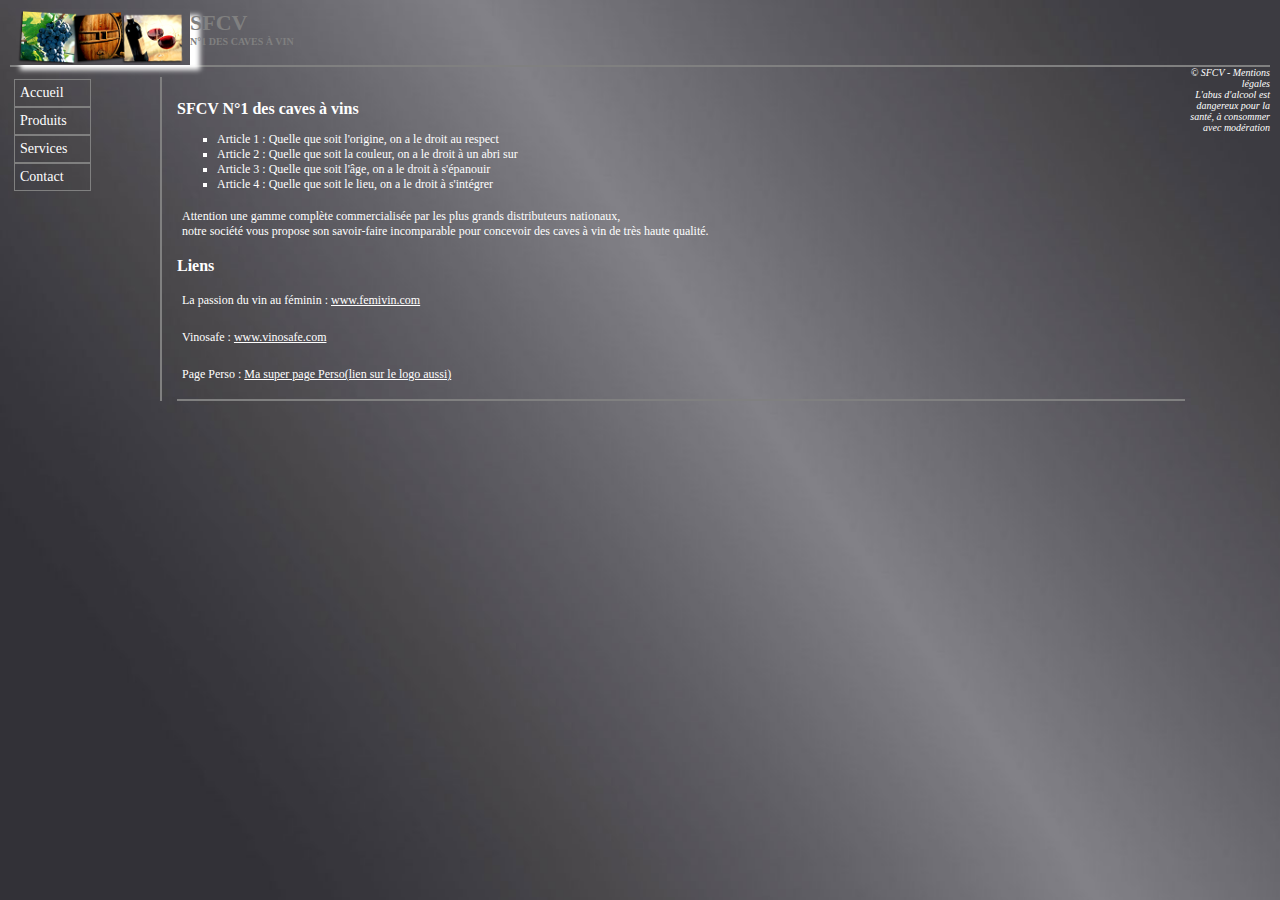
<file: index.html>
<!DOCTYPE html> 
<!-- declaration de type -->
<html lang="fr"> 
<!-- langue francaise -->
<head>
	<meta charset="utf-8">
	<!-- encodage de caractères utf-8 -->
	<link rel="stylesheet" href="stylesheet.css">
	<title>SFCV : Spécialiste Francais n°1 des Caves à Vin</title>
	<!-- Titre de la page dans l'onglet -->
</head>
<body>
	<div id="entete"><!-- TODO1 -->
	<a title="Page Perso" href="perso.html"><img class="imgflotte" src="images/logo.png" alt="logo"></a>
	<!-- img balise pour incorporer une image, src pour la source de l'image depuis un dossier local, et alt pour un descriptif OBLIGATOIRE -->
	<h1 class="flotte">SFCV</h1>
	<h3 class="flotte">N°1 des Caves à Vin</h3>
	</div>
	<!-- balise div créer quatre parties différentes dans la page-->

	<hr>

	<div id="menu"><!-- TODO2 -->
	<!-- id pour ce qui se situe entre les deux balise, CSS pourra y apporter une modification directement -->
		<ul>
			<li><a href="index.html">Accueil</a></li>
			<li><a href="produits.html">Produits</a></li>
			<li><a href="services.html">Services</a></li>
			<li><a href="contact.html">Contact</a></li>
			<!-- "a" créer un text en hyperlien pour ce rendre sur une autre page -->
		</ul>
	</div>

	<div id="bloc"><!-- TODO3 -->
	<h2>SFCV N°1 des caves à vins</h2>
	<!-- titre de second rang -->
		<ul>
		<!-- créer liste à puces -->
			<li>Article 1 : Quelle que soit l'origine, on a le droit au respect</li>
			<!-- "li" créer chaque ligne à lister -->
			<li>Article 2 : Quelle que soit la couleur, on a le droit à un abri sur</li>
			<li>Article 3 : Quelle que soit l'âge, on a le droit à s'épanouir</li>
			<li>Article 4 : Quelle que soit le lieu, on a le droit à s'intégrer</li>
		</ul>
		<p>
		Attention une gamme complète commercialisée par les plus grands distributeurs nationaux,<br> notre société vous propose son savoir-faire incomparable pour concevoir des caves à vin de très haute qualité.
	</p>
	<h2>Liens</h2>
	<p>
		La passion du vin au féminin : <a href="www.femivin.com">www.femivin.com</a>
	</p>
	<p>
		Vinosafe : <a href="www.vinosafe.com">www.vinosafe.com</a>
	</p>
	<p>
		Page Perso : <a href="perso.html">Ma super page Perso(lien sur le logo aussi)</a>
	</p>
	<hr>
	</div>

	<div id="pied"><!-- TODO4 -->
	<p>
		© SFCV - <a href="mentions.html">Mentions légales</a><br>
		L'abus d'alcool est dangereux pour la santé, à consommer avec modération
	</p>
	</div>
</body>
</html>
</file>
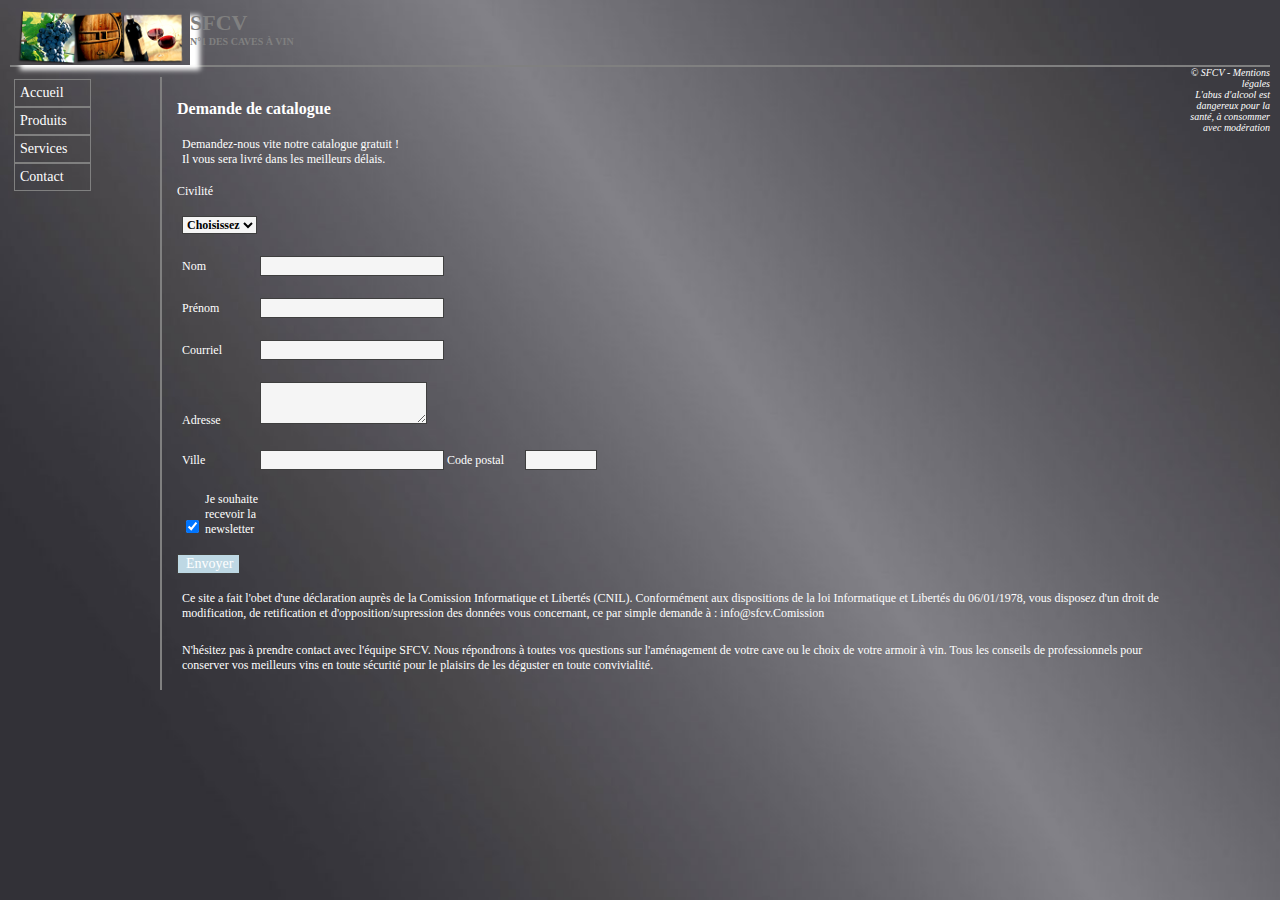
<file: contact.html>
<!DOCTYPE html>
<!-- declaration de type -->
<html lang="fr"> 
<!-- langue francaise -->
<head>
	<meta charset="utf-8">
	<!-- encodage de caractères utf-8 -->
	<link rel="stylesheet" href="stylesheet.css">
	<title>SFCV : Contact</title>
	<!-- Titre de la page dans l'onglet -->
</head>
<body>
	<div id="entete"><!-- TODO1 -->
		<a title="Page Perso" href="perso.html"><img class="imgflotte" src="images/logo.png" alt="logo"></a>
		<!-- img balise pour incorporer une image, src, pour la source de l'image depuis un dossier local, et alt pour un descriptif OBLIGATOIRE -->
	<h1 class="flotte" >SFCV</h1>
	<h3 class="flotte">N°1 des Caves à Vin</h3>
	</div>
	<!-- balise div créer quatre parties différentes dans la page-->

	<hr>
	<div id="menu"><!-- TODO2 -->
	<!-- id pour ce qui se situe entre les deux balise, CSS pourra y apporter une modification directement -->

		<ul>
			<li><a href="index.html">Accueil</a></li>
			<li><a href="produits.html">Produits</a></li>
			<li><a href="services.html">Services</a></li>
			<li><a href="contact.html">Contact</a></li>
		</ul>
		</div>

	<div id="bloc"><!-- TODO3 -->
		<h2>Demande de catalogue</h2>
		<p>
			Demandez-nous vite notre catalogue gratuit ! <br>
			Il vous sera livré dans les meilleurs délais.
		</p>
		
        <form action="mailto:toutabene@gmail.com?subject=demande_de_catalogue" method="post" enctype="text/plain">
			<!-- form est la balise du formulaire -->
        	<!-- action initie une action, ici l'envoie du mail a une adresse mail, enctype designe le type de contenue que le formuliare envoie -->
			<label for="Civilite">Civilité</label>
			<!-- la balise label associe du texte à un champ de formulaire -->
			<p>
			<select name="Civilite" id="Civilite" required>
			<!-- balise select créer une liste déroulante de réponse -->
				<option value="" hidden>Choisissez</option>
				<!-- hidden cache le mot lors de la sélection-->
				<option value="Monsieur">Monsieur</option>
				<!-- option représente chaque choix dans la liste -->
				<option value="Madame">Madame</option>
			</select>
			</p>
			<p>
				<label for="Nom">Nom</label>
				<input type="text" name="Nom" id="Nom" required>
				<!-- for et id créer un lien entre l'étiquette et l'élement -->
			</p>
			<p>
				<label for="Prenom">Prénom</label>
				<input type="text" name="Prenom" id="Prenom" required>
			</p>
			<p>
				<label for="mail">Courriel</label>
				<input type="email" name="mail" id="mail" required>
			</p>
			<p>
				<label for="Adresse">Adresse</label>
				<textarea class="taille" name="Adresse" id="Adresse" required></textarea>
			</p>
			<p>
				<label for="Ville">Ville</label>
				<input  type="text" name="Ville" id="Ville" required>
				<label for="Code_postal">Code postal</label>
				<input size="6" type="text" name="Code_postal" id="Code_postal" required>
				<!-- size modifie taille de la cellule de saisie depuis le code HTML-->
			</p>
			<p>
				<input type="checkbox" name="newsletter" id="newsletter" checked required>
				<label for="newsletter">Je souhaite recevoir la newsletter </label>
			</p>
			<input type="submit" value="Envoyer">
		</form>

		<p>
			Ce site a fait l'obet d'une déclaration auprès de la Comission Informatique et Libertés (CNIL). Conformément aux dispositions de la loi
			Informatique et Libertés du 06/01/1978, vous disposez d'un droit de modification, de retification et d'opposition/supression des données vous concernant,
			ce par simple demande à : info@sfcv.Comission
		</p>
		<p>
			N'hésitez pas à prendre contact avec l'équipe SFCV. Nous répondrons à toutes vos questions sur l'aménagement de votre cave ou le choix de votre 
			armoir à vin. Tous les conseils de professionnels pour conserver vos meilleurs vins en toute sécurité pour le plaisirs de les déguster en toute convivialité.
		</p>
		</div>

	<div id="pied"><!-- TODO4 -->
	<p>
		© SFCV - <a href="mentions.html">Mentions légales</a><br>
		L'abus d'alcool est dangereux pour la santé, à consommer avec modération
	</p>
	</div>
</body>
</html>
</file>
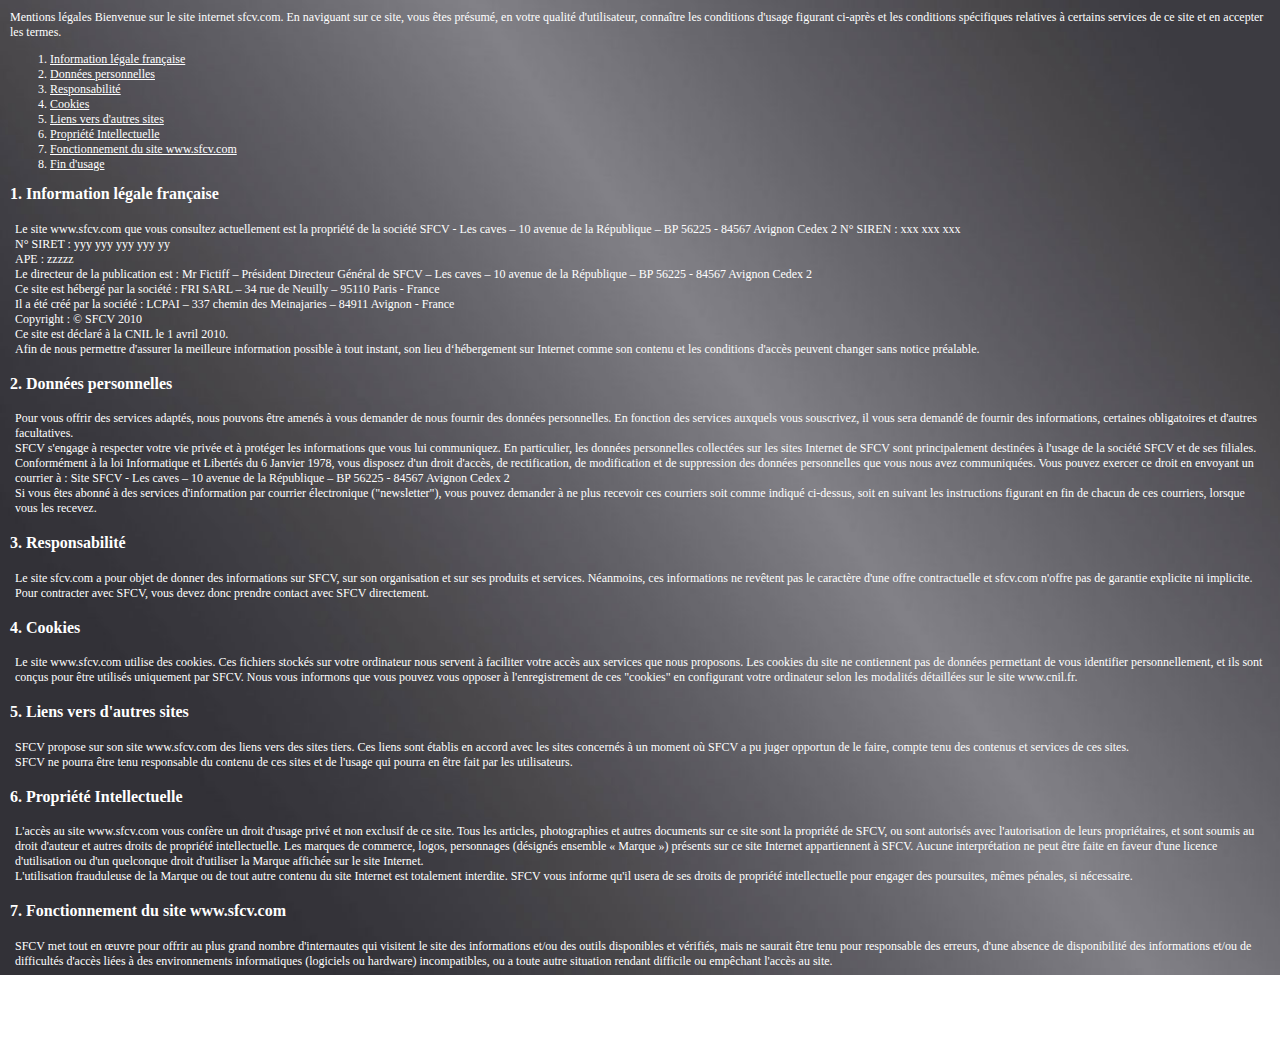
<file: mentions.html>
<!DOCTYPE html>
<html lang="fr">

<head>
	<meta charset="utf-8">
	<link rel="stylesheet" href="stylesheet.css">
	<title>Mentions</title>
</head>
<body>
         Mentions légales
         Bienvenue sur le site internet sfcv.com. En naviguant sur ce site, vous êtes présumé, en votre qualité d'utilisateur, connaître les conditions d'usage figurant ci-après et les conditions spécifiques relatives à certains services de ce site et en accepter les termes.
         
         <ol>
         	<li><a href="#a1">Information légale française</a></li><!-- la balise href avec "#" créer des liens vers une ancre interne a la page -->
         	<li><a href="#b2">Données personnelles</a></li>
         	<li><a href="#c3">Responsabilité</a></li>
         	<li><a href="#d4">Cookies</a></li>
         	<li><a href="#e5">Liens vers d'autres sites</a></li>
         	<li><a href="#f6">Propriété Intellectuelle</a></li>
         	<li><a href="#g7">Fonctionnement du site www.sfcv.com</a></li>
         	<li><a href="#h8">Fin d'usage</a></li>
         </ol>

         <h2 id="a1">1. Information légale française</h2><!-- id créer des ancres & class créer -->
         <p>Le site www.sfcv.com que vous consultez actuellement est la propriété de la société SFCV - Les caves – 10 avenue de la République – BP 56225 - 84567 Avignon Cedex 2
         N° SIREN : xxx xxx xxx<br>
         N° SIRET : yyy yyy yyy yyy yy<br>
         APE : zzzzz<br>
         Le directeur de la publication est : Mr Fictiff – Président Directeur Général de SFCV – Les caves – 10 avenue de la République – BP 56225 - 84567 Avignon Cedex 2<br>
         Ce site est hébergé par la société : FRI SARL – 34 rue de Neuilly – 95110 Paris - France<br>
         Il a été créé par la société : LCPAI – 337 chemin des Meinajaries – 84911 Avignon - France<br>
         Copyright : © SFCV 2010<br>
         Ce site est déclaré à la CNIL le 1 avril 2010.<br>
         Afin de nous permettre d'assurer la meilleure information possible à tout instant, son lieu d‘hébergement sur Internet comme son contenu et les conditions d'accès peuvent changer sans notice préalable.</p>

         <h2 id="b2">2. Données personnelles</h2>
         <p>Pour vous offrir des services adaptés, nous pouvons être amenés à vous demander de nous fournir des données personnelles. En fonction des services auxquels vous souscrivez, il vous sera demandé de fournir des informations, certaines obligatoires et d'autres facultatives.<br>
         SFCV s'engage à respecter votre vie privée et à protéger les informations que vous lui communiquez. En particulier, les données personnelles collectées sur les sites Internet de SFCV sont principalement destinées à l'usage de la société SFCV et de ses filiales.<br>
         Conformément à la loi Informatique et Libertés du 6 Janvier 1978, vous disposez d'un droit d'accès, de rectification, de modification et de suppression des données personnelles que vous nous avez communiquées. Vous pouvez exercer ce droit en envoyant un courrier à : Site SFCV - Les caves – 10 avenue de la République – BP 56225 - 84567 Avignon Cedex 2<br>
         Si vous êtes abonné à des services d'information par courrier électronique ("newsletter"), vous pouvez demander à ne plus recevoir ces courriers soit comme indiqué ci-dessus, soit en suivant les instructions figurant en fin de chacun de ces courriers, lorsque vous les recevez.</p>

         <h2 id="c3">3. Responsabilité</h2>
         <p>Le site sfcv.com a pour objet de donner des informations sur SFCV, sur son organisation et sur ses produits et services. Néanmoins, ces informations ne revêtent pas le caractère d'une offre contractuelle et sfcv.com n'offre pas de garantie explicite ni implicite. Pour contracter avec SFCV, vous devez donc prendre contact avec SFCV directement.</p>

         <h2 id="d4">4. Cookies</h2>
         <p>Le site www.sfcv.com utilise des cookies. Ces fichiers stockés sur votre ordinateur nous servent à faciliter votre accès aux services que nous proposons. Les cookies du site ne contiennent pas de données permettant de vous identifier personnellement, et ils sont conçus pour être utilisés uniquement par SFCV. Nous vous informons que vous pouvez vous opposer à l'enregistrement de ces "cookies" en configurant votre ordinateur selon les modalités détaillées sur le site www.cnil.fr.</p>

         <h2 id="e5">5. Liens vers d'autres sites</h2>
         <p>SFCV propose sur son site www.sfcv.com des liens vers des sites tiers. Ces liens sont établis en accord avec les sites concernés à un moment où SFCV a pu juger opportun de le faire, compte tenu des contenus et services de ces sites.<br>
         SFCV ne pourra être tenu responsable du contenu de ces sites et de l'usage qui pourra en être fait par les utilisateurs.</p>

         <h2 id="f6">6. Propriété Intellectuelle</h2>
         <p>L'accès au site www.sfcv.com vous confère un droit d'usage privé et non exclusif de ce site.
         Tous les articles, photographies et autres documents sur ce site sont la propriété de SFCV, ou sont autorisés avec l'autorisation de leurs propriétaires, et sont soumis au droit d'auteur et autres droits de propriété intellectuelle.
         Les marques de commerce, logos, personnages (désignés ensemble « Marque ») présents sur ce site Internet appartiennent à SFCV. Aucune interprétation ne peut être faite en faveur d'une licence d'utilisation ou d'un quelconque droit d'utiliser la Marque affichée sur le site Internet.<br>
         L'utilisation frauduleuse de la Marque ou de tout autre contenu du site Internet est totalement interdite. SFCV vous informe qu'il usera de ses droits de propriété intellectuelle pour engager des poursuites, mêmes pénales, si nécessaire.</p>

         <h2 id="g7">7. Fonctionnement du site www.sfcv.com</h2>
         <p>SFCV met tout en œuvre pour offrir au plus grand nombre d'internautes qui visitent le site des informations et/ou des outils disponibles et vérifiés, mais ne saurait être tenu pour responsable des erreurs, d'une absence de disponibilité des informations et/ou de difficultés d'accès liées à des environnements informatiques (logiciels ou hardware) incompatibles, ou a toute autre situation rendant difficile ou empêchant l'accès au site.</p>

         <h2 id="h8">8 . Fin d'usage</h2>
         <p>SFCV peut arrêter ou suspendre votre accès à tout ou partie de son site internet, sans préavis, pour tout comportement que SFCV jugerait, à sa seule discrétion, contraire à des dispositions légales ou préjudiciable à un tiers ou à SFCV.</p>

</body>
</html>
</file>
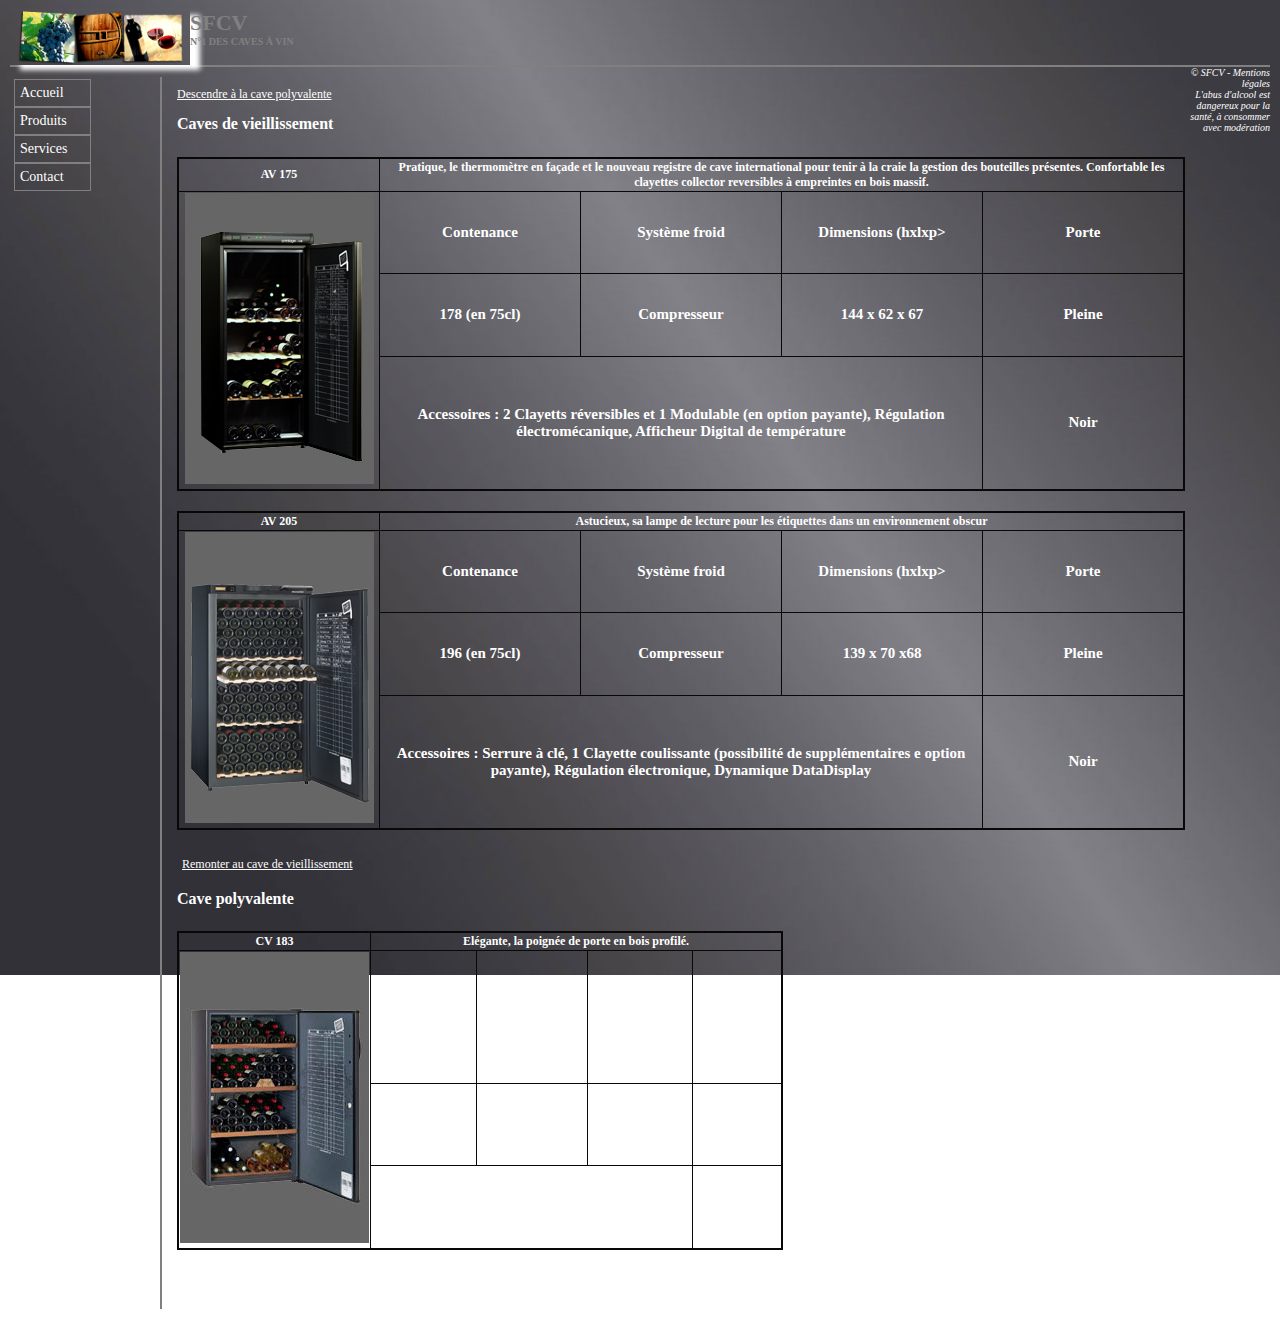
<file: produits.html>
<!DOCTYPE html>
<html lang="fr">
<head>
	<meta charset="utf-8">
<link rel="stylesheet" href="stylesheet.css">
<!-- Lien vers la feuile CSS -->
	<title>SFCV : les caves à vin</title>
</head>
<body>
	<div id="entete"><!-- TODO1 -->
		<a title="Page Perso" href="perso.html"><img class="imgflotte" src="images/logo.png" alt="logo"></a>
		<!-- img balise pour incorporer une image, src, pour la source de l'image depuis un dossier local, et alt pour un descriptif OBLIGATOIRE -->
	<h1 class="flotte">SFCV</h1>
	<h3 class="flotte">N°1 des Caves à Vin</h3>
	<!-- class float & imgflotte pour créer image flottante dans CSS-->
	</div>
	<!-- balise div créer quatre parties différentes dans la page-->

	<hr>
	<div id="menu"><!-- TODO2 -->
	<ul>
		<li><a href="index.html">Accueil</a></li>
		<li><a href="produits.html">Produits</a></li>
		<li><a href="services.html">Services</a></li>
		<li><a href="contact.html">Contact</a></li>
	</ul>
	</div>

	<div id="bloc"><!-- TODO3 -->
	<a href="#polyvalente">Descendre à la cave polyvalente</a>
	<h2 id="vieillissement">Caves de vieillissement</h2>
	<table>
	<!-- création d'un tableau -->
		<tr>
		<!-- indique le début et la fin d'une ligne du tableau  -->
			<th>AV 175</th>
			<!-- indique le début et la fin du contenu d'une cellule -->
			<th colspan="4">Pratique, le thermomètre en façade et le nouveau registre de cave international pour tenir à la craie la gestion des bouteilles présentes. Confortable les clayettes collector reversibles à empreintes en bois massif.</th>
			<!-- colespan signifie que la cellule prendra 4 colonne -->
		</tr>
		<tr>
			<th rowspan="3"><img src="images/AV175.jpg" alt="AV175"></th>
			<!-- "rowspan" signifie que la cellule prendra trois ligne -->
			<td>Contenance</td>
			<!-- Divise lignes d'un tableau en cellule-->
			<td>Système froid</td>
			<td>Dimensions (hxlxp></td>
			<td>Porte</td>
		</tr>
		<tr>
			<td>178 (en 75cl)</td>
			<td>Compresseur</td>
			<td>144 x 62 x 67</td>
			<td>Pleine</td>
		</tr>
		<tr>
			<td colspan="3">Accessoires : 2 Clayetts réversibles et 1 Modulable (en option payante), Régulation électromécanique, Afficheur Digital de température</td>
			<td>Noir</td>
		</tr>
	</table>

	<table>
		<tr> 
			<th>AV 205</th> 
			<th colspan="4">Astucieux, sa lampe de lecture pour les étiquettes dans un environnement obscur</th>

		</tr>
		<tr>
			<th rowspan="3"><img src="images/AV205.jpg" alt="AV205"></th>
			<td>Contenance</td>
			<td>Système froid</td>
			<td>Dimensions (hxlxp></td>
			<td>Porte</td>
		</tr>
		<tr>
			<td>196 (en 75cl)</td>
			<td>Compresseur</td>
			<td>139 x 70 x68</td>
			<td>Pleine</td>
		</tr>
		<tr>
			<td colspan="3">Accessoires : Serrure à clé, 1 Clayette coulissante (possibilité de supplémentaires e option payante), Régulation électronique, Dynamique DataDisplay</td>
			<td>Noir</td>
		</tr>
	</table>
	<p class="pag"><a href="#vieillissement">Remonter au cave de vieillissement</a></p>

	<h2 class="pag" id="polyvalente">Cave polyvalente</h2>
	<table>
		<tr> 
			<th>CV 183</th> 
			<th colspan="4">Elégante, la poignée de porte en bois profilé.</th>

		</tr>
		<tr>
			<th rowspan="3"><img src="images/CV183.jpg" alt="AV205"></th>
			<td>Contenance</td>
			<td>Système froid</td>
			<td>Dimensions (hxlxp></td>
			<td>Porte</td>
		</tr>
		<tr>
			<td>170 (en 75cl)</td>
			<td>Compresseur</td>
			<td>125 x 70 x67</td>
			<td>Plein</td>
		</tr>
		<tr>
			<th colspan="3">Accessoires : Serrure à clé, 1 Clayette bois option</th>
			<td>Brun foncé</td>
		</tr>
	</table>
	<p class="pag">Bientôt de nouvelles caves disponibles...</p>
	</div>
	
	<div id="pied"><!-- TODO4 -->
	<p class="pag">
		© SFCV - <a href="mentions.html">Mentions légales</a><br>
		L'abus d'alcool est dangereux pour la santé, à consommer avec modération
	</p>
	</div>
</body>
</html>
</file>
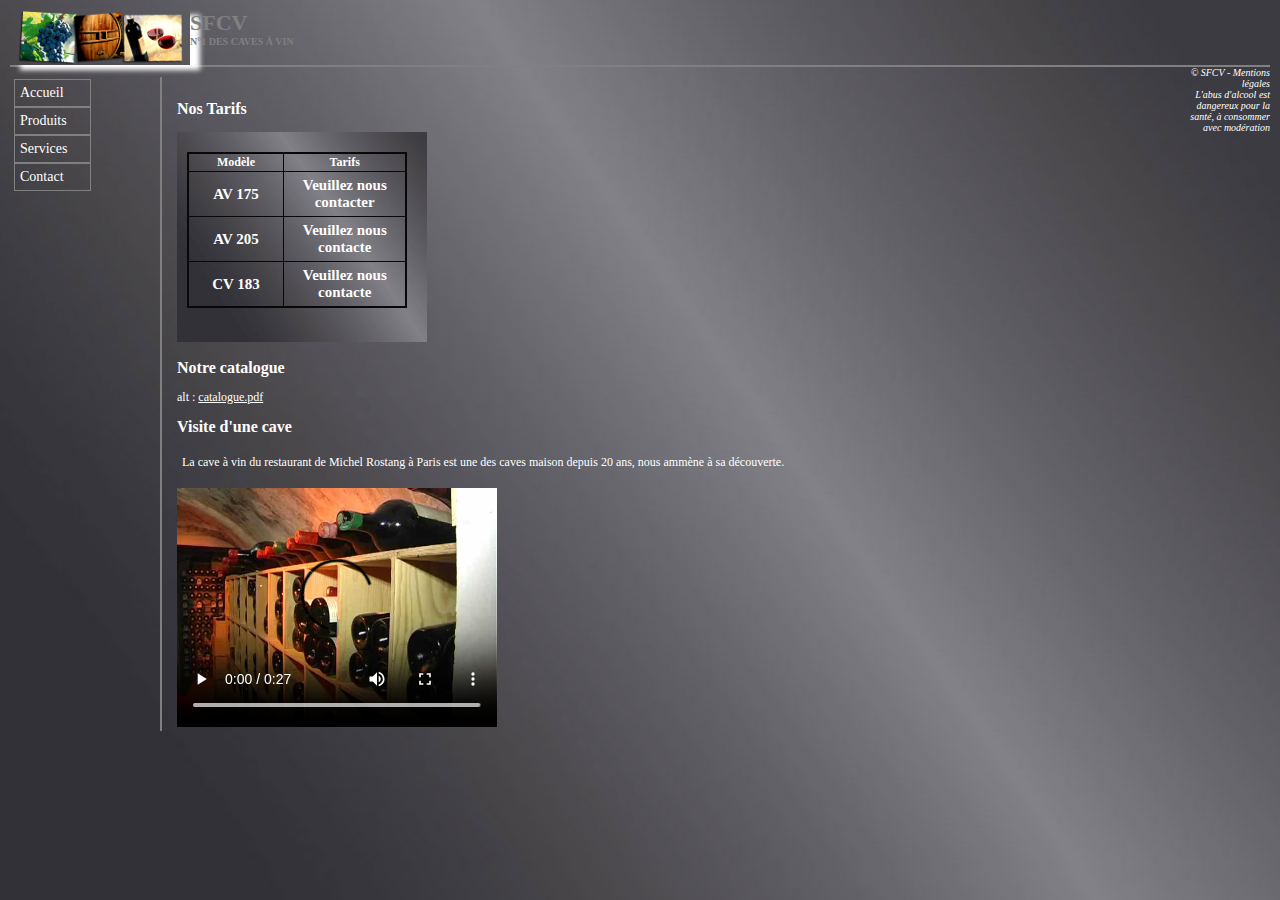
<file: services.html>
<!DOCTYPE html>
<!-- declaration de type -->
<html lang="fr">
<!-- langue francaise -->
<head>
	<meta charset="utf-8">
	<!-- encodage de caractères utf-8 -->
	<link rel="stylesheet" href="stylesheet.css">
	<title>SFCV : Spécialiste Francais n°1 des Caves à Vin</title>
	<!-- Titre de la page dans l'onglet -->
</head>
<body>
	<div id="entete"><!-- TODO1 -->
	<a title="Page Perso" href="perso.html"><img class="imgflotte" src="images/logo.png" alt="logo"></a>
	<!-- img balise pour incorporer une image, src, pour la source de l'image depuis un dossier local, et alt pour un descriptif OBLIGATOIRE -->
	<h1 class="flotte">SFCV</h1>
	<h3 class="flotte">N°1 des Caves à Vin</h3>
	</div>
	<!-- balise div créer quatre parties différentes dans la page-->
	<hr>

	<div id="menu"><!-- TODO2 -->
		<ul>
			<li><a href="index.html">Accueil</a></li>
			<li><a href="produits.html">Produits</a></li>
			<li><a href="services.html">Services</a></li>
			<li><a href="contact.html">Contact</a></li>
		</ul>
	</div>

	<div id="bloc"><!-- TODO3 -->
	<h2>Nos Tarifs</h2>
	<object data="tarifs.html" type="text/html" width="250" height="210"> alt : <a href="tarifs.html">test.html</a>
	<!-- Incorpore éléments exterieur de type html à la page-->
</object>

	<h2>Notre catalogue</h2>
	<object data="catalogue.pdf" type="application/pdf" width="1000" height="500">
	alt : <a href="catalogue.pdf">catalogue.pdf</a></object>
		<!-- Incorpore éléments exterieur de type pdf à la page-->
	<h2>Visite d'une cave</h2>
	<p>La cave à vin du restaurant de Michel Rostang à Paris est une des caves maison depuis 20 ans, nous ammène à sa découverte.</p>
	<video width="320" height="240" controls>
	<source src="visite.mp4" type=video/mp4>
    </video>
	<!-- Incorpore éléments exterieur de type mp4 à la page-->
	</div>

	<div id="pied"><!-- TODO4 -->
	<p>
		© SFCV - <a href="mentions.html">Mentions légales</a><br>
		L'abus d'alcool est dangereux pour la santé, à consommer avec modération
	</p>
	</div>
</body>
</html>
</file>
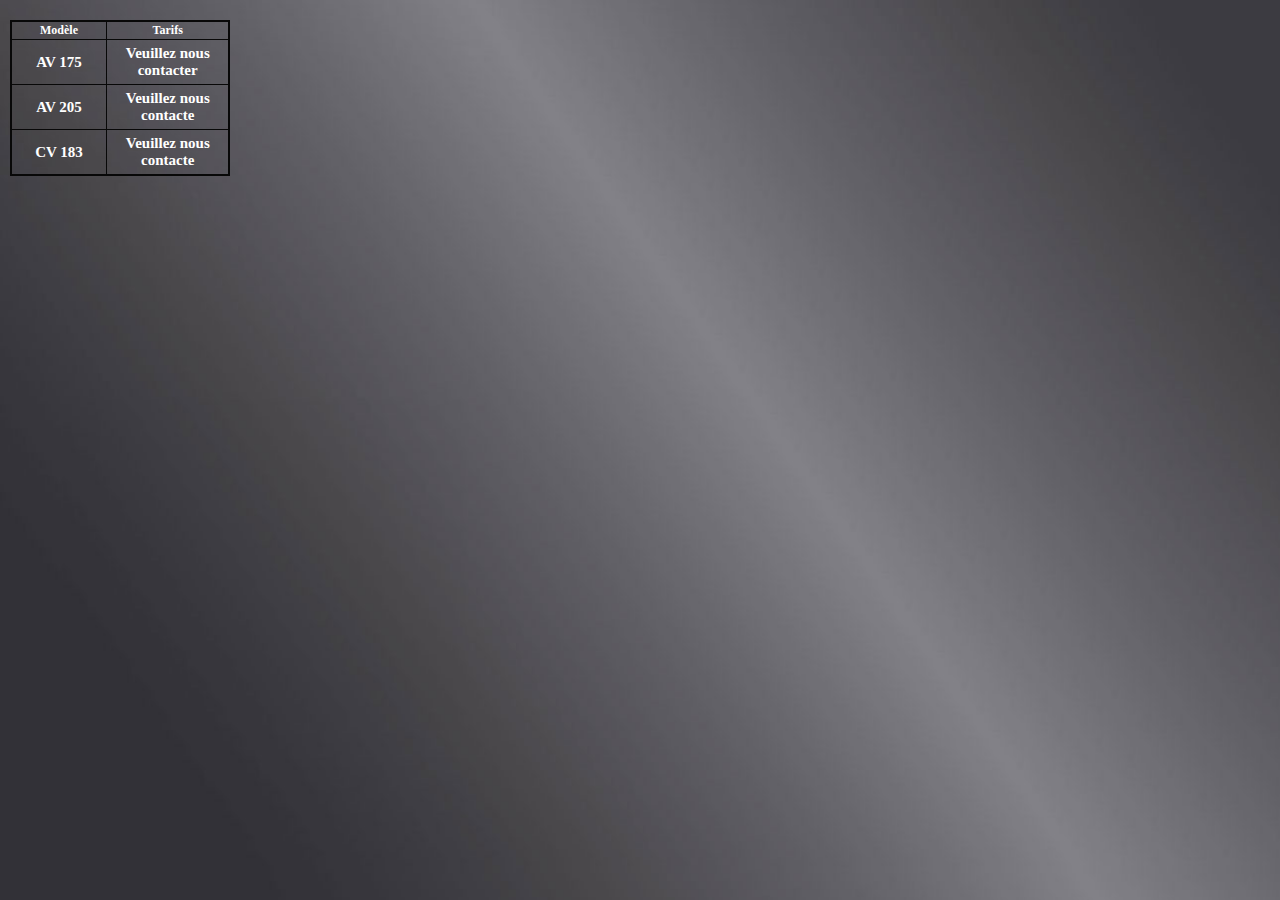
<file: tarifs.html>
<!DOCTYPE html>
<html lang="fr">
<head>
	<meta charset="utf-8">
	<link rel="stylesheet" href="stylesheet.css">
	<title>Tarifs</title>
</head>
<body>
	<table>
		<tr>
			<th>Modèle</th>
			<th>Tarifs</th>
		</tr>
		<tr>
			<td>AV 175</td>
			<td>Veuillez nous contacter</td>
		</tr>

		<tr>
			<td>AV 205</td>
			<td>Veuillez nous contacte</td>
		</tr>
		
		<tr>
			<td>CV 183</td>
			<td>Veuillez nous contacte</td>
		</tr>	
	</table>
</body>
</html>
</file>
<file: stylesheet.css>
/* Feuille de style de niveau 1 */

/* Structure */

body 
{ 
   margin: 10px;
   padding: 0px;
   font-size: 12px;
   color: white;
}

div#entete
{ 
   height: auto;
}
div#entete img.logo
{ 
   float: left;
   margin: 0px 0px 10px 0px;
   padding: 0px 0px 0px 0px;
   /*position:absolute;
   z-index: -1;*/
}
div#entete h1
{
   margin: 0px 0px 0px 0px;
}
div#entete h2
{
   padding-left: 5px;
}
div#entete h3
{
   margin: 0px 0px 0px 0px;
   font-size: 10px;
   color: grey;
   text-transform: uppercase;
}

div#titre
{ 
   height: 52px;
   margin: 0px 0px 0px 0px;
   padding: 5px 0px 5px 0px;   
}
div#titre img.logo_titre
{ 
   float: left;
   margin: 0px 0px 0px 0px;
   padding: 0px 0px 0px 0px;   
}

div#menu
{ 
   float: left;
   margin: 0px 0px 0px 0px;
   padding: 0px 0px 0px 0px;
   width: 10%;
}

div#menu ul
{ 
   width: 100%;
}

div#menu li 
{
   margin-left: -3em;
   margin-right: 4em;
   padding: 5px 0px 5px 0px;
   border: 1px solid gray;
}

div#menu a 
{ 
   padding: 5px 35px 5px 5px;
}

div#bloc
{ 
   float: left;
   margin: 10px 0px 10px 0px;
   padding: 10px 0px 0px 15px;
   width: 80%;
   border-left: 2px solid grey;
}

div#contact
{ 
   float: left;
   margin: 10px 0px 10px 0px;
   padding: 0px 0px 0px 15px;
}

div#bloc_contact
{ 
   float: left;
   margin: 10px 0px 10px 0px;
   padding: 0px 0px 0px 15px;
}

div#pied
{ 
   margin: 0px 0px 0px 0px;
   padding: 0px 0px 0px 0px;
}
div#pied p
{
   margin: 0px 0px 0px 0px;
   padding: 0px 0px 0px 5px;
}

hr
{
   clear: both;
   margin: 0px 0px 0px 0px;
}

p
{
   padding: 5px 5px 5px 5px;
}

table
{
   width: auto;
   margin: 10px 0px 10px 0px;
   display: inline-flex;
   text-align: center;
}

tr 
{
   margin: 0px 0px 0px 0px;
   padding: 0px 0px 0px 0px;
}
td 
{
   margin: 0px 0px 0px 0px;
   padding: 5px 5px 5px 5px;
   color: white;
   font-weight: bold;
}

textarea 
{  
   margin: 0px 5px 0px 0px;
   padding: 5px 5px 5px 5px;
}

/* DÃ©coration */

body 
{ 
   background-image: url(images/fond.jpg); 
   background-size: cover;
   /* rend fond d'écran extensible au format de l'écran*/ 
   background-attachment: fixed;
   background-repeat: no-repeat;
   /*background-position: left;*/
   font-family: 'Times New Roman', Times, serif;    
}

h1 { 
   font-family: 'Times New Roman', Times, serif; 
   font-size: 22px;
   color: grey;
}
h2 { 
   font-family: 'Times New Roman', Times, serif; 
   font-size: 16px;
   color: white;
}
h3 { 
   font-family: 'Times New Roman', Times, serif; 
   font-size: 14px;
   color: grey;
}

div#entete h3 { font-family: 'Times New Roman', Times, serif; }

hr { border: 1px solid gray; /*visibility: visible;*/ }

td, th, table
{ 
   border-collapse: collapse;
   border: 1px solid #080808;
}

div#menu li { list-style-type: none; }
div#menu li:hover { background-color: white; }
div#menu li {min-width: 60px; max-width: 75px}
div#bloc {margin-left: 24px}
div#bloc li { list-style-type: square; }
div#contact { border-left: 2px solid gray; }
div#bloc_contact {  }
div#bloc_contact table { margin: 0px; border: 0px; }
div#bloc_contact td { padding: 0px; text-align: center; }
div#bloc_contact tr { background-color: transparent; }
div#bloc_contact a:link, a:visited, a:hover { text-decoration: none; background-color: transparent; }
div#menu a:link, div#menu a:visited { text-decoration: none; font-family: 'Times New Roman', Times, serif; font-size: 14px; color: white; font-style: normal; }
div#menu a:hover { text-decoration: none; color: gray; background-color: transparent; }

div#pied p { font-family: 'Times New Roman', Times, serif; font-size: 10px; font-style: italic; text-align:right; }
div#pied a { text-decoration: none; font-family: 'Times New Roman', Times, serif; font-size: 10px; font-style: italic; color: white; }
div#pied a:link, a:visited { text-decoration: none; font-family: 'Times New Roman', Times, serif; font-size: 10px; font-style: italic; color: white; }
div#pied a:hover { text-decoration: none; font-family: 'Times New Roman', Times, serif; font-size: 10px; font-style: italic; color: white; background-color: transparent; }

a { text-decoration: underline; font-family: 'Times New Roman', Times, serif; font-size: 12px; color: white; font-style: normal; }
a:link, a:visited { text-decoration: underline; font-family: 'Times New Roman', Times, serif; font-size: 12px; color: white; font-style: normal; }
a:hover { text-decoration: none; background-color: gray; color: white; }

td { font-family: 'Times New Roman', Times, serif; color: white; font-size: 15px; width: 20%; }
td.center { text-align: center; }
td.justify { text-align: justify; }

input { font-family: 'Times New Roman', Times, serif; font-size: 14px; font-weight: normal; background-color: #F5F5F5; color: #000000; border: 1px solid #3F3F3F; text-indent: 2px; }
textarea {font-family: 'Times New Roman', Times, serif; font-size: 12px; font-weight : normal; background-color: #F5F5F5; color: #000000; border: 1px solid #3F3F3F; text-indent: 2px; }
select {font-family: 'Times New Roman', Times, serif; font-size: 12px; font-weight : bold; background-color: #F5F5F5; border: 1px solid #3F3F3F; } 

a.backlink { text-decoration: underline; font-family: 'Times New Roman', Times, serif; font-size: 10px; color: white; font-style: italic; }
a.backlink:link, a.backlink:visited { text-decoration: underline; font-family: 'Times New Roman', Times, serif; font-size: 10px; color: white; font-style: italic; }
a.backlink:hover { text-decoration: none; background-color: transparent; font-size: 10px; color: #AEAEAE; font-style: italic; }

.imgflotte
{
   float: left;
}

.imgflotte:hover
{
   box-shadow:8px 8px 10px 0 rgba(255, 255, 255, 0.5);
}

.imgflotte
{
   clear: both;
   box-shadow: 10px 5px 5px white;;
}

#row {
   display: flex;
   flex-direction: row;
}

label { display:inline-block; width:75px; }
input { display:inline-block; }
input[type=submit] { color:#fff; background-color:rgb(190, 216, 228); }
</file>
